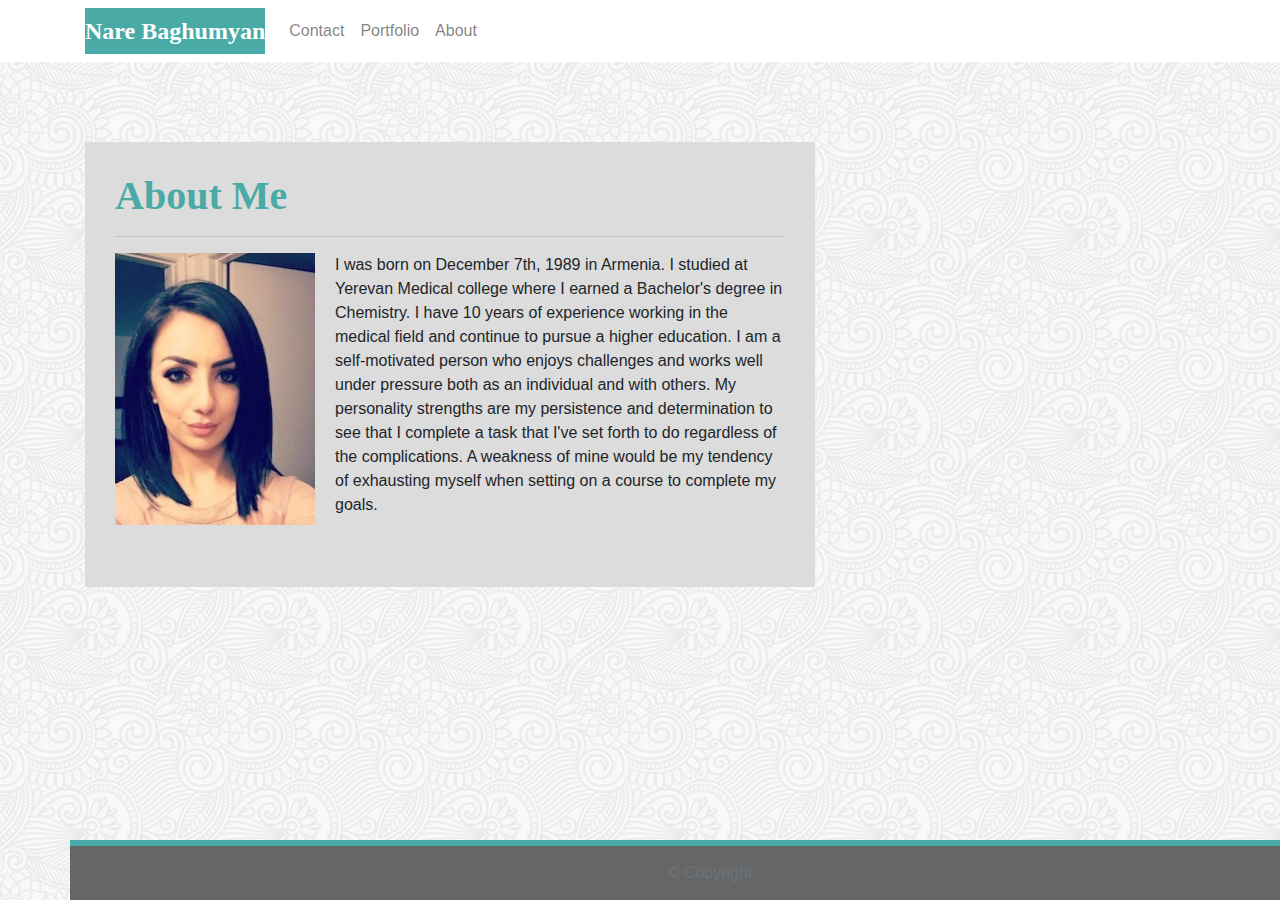
<file: index.html>
<!DOCTYPE html>

<html lang="en-us">

<head>

  <meta charset="UTF-8">

  <meta name="viewport" content="width=device-width, initial-scale=1.0">

  <meta http-equiv="X-UA-Compatible" content="ie=edge">

  <title>Bootstrap Basic Portfolio</title>


  <link rel="stylesheet" href="https://maxcdn.bootstrapcdn.com/bootstrap/4.0.0/css/bootstrap.min.css">

  <link rel="stylesheet" href="assets/css/style.css" media="screen">

</head>

<body>
  <nav class="navbar navbar-expand-lg navbar-light navbar-fixed-top">

    <div class="container">

      
      <div class="navbar-header">

        <a class="navbar-brand" href="index.html" id="logo">Nare Baghumyan</a>
      </div>
      <button type="button" class="navbar-toggler collapsed ml-auto" data-toggle="collapse" data-target="#page-nav-collapse" aria-expanded="false"> 

          <span class="sr-only">Toggle navigation</span>

          <span class="icon-bar"></span>

          <span class="icon-bar"></span>

          <span class="icon-bar"></span>

        </button>
 
        <div class="collapse navbar-collapse" id="page-nav-collapse">
          <ul class="nav navbar-nav navbar-right">
            <li>
              <a class="nav-link" href="contact.html">Contact</a>
            </li>
            <li>
              <a class="nav-link" href="portfolio.html">Portfolio</a>
            </li>
            <li>
              <a class="nav-link" href="index.html">About</a>
            </li>
          </ul>
        </div>
        
      </div>
      
    </nav>

  
  <main class="container">

    <section class="row">

      <div class="col-md-8">

        <article class="block">

          <h1 class="block-header">About Me</h1>

          <hr />

          <img src="assets/images/IMG_0013.jpg" alt="" id="about-image" />

          <p>I was born on December 7th, 1989 in Armenia.
              I studied at Yerevan Medical college where I earned a Bachelor's degree in Chemistry. 
              I have 10 years of experience working in the medical field and continue to pursue a higher education. 
              I am a self-motivated person who enjoys challenges and works well under pressure both as an individual and with others. 
              My personality strengths are my persistence and determination to see that I complete a task that I've set forth to do regardless of the complications.
              A weakness of mine would be my tendency of exhausting myself when setting on a course to complete my goals. 
          </p>

          <br />

        </article>

      </div>

   
  <footer class="footer">

    <div class="two-toned-footer-color"></div>

    <p class="text-muted text-muted-footer text-center">

      &copy; Copyright

    </p>

  </footer>

</body>

</html>
</file>
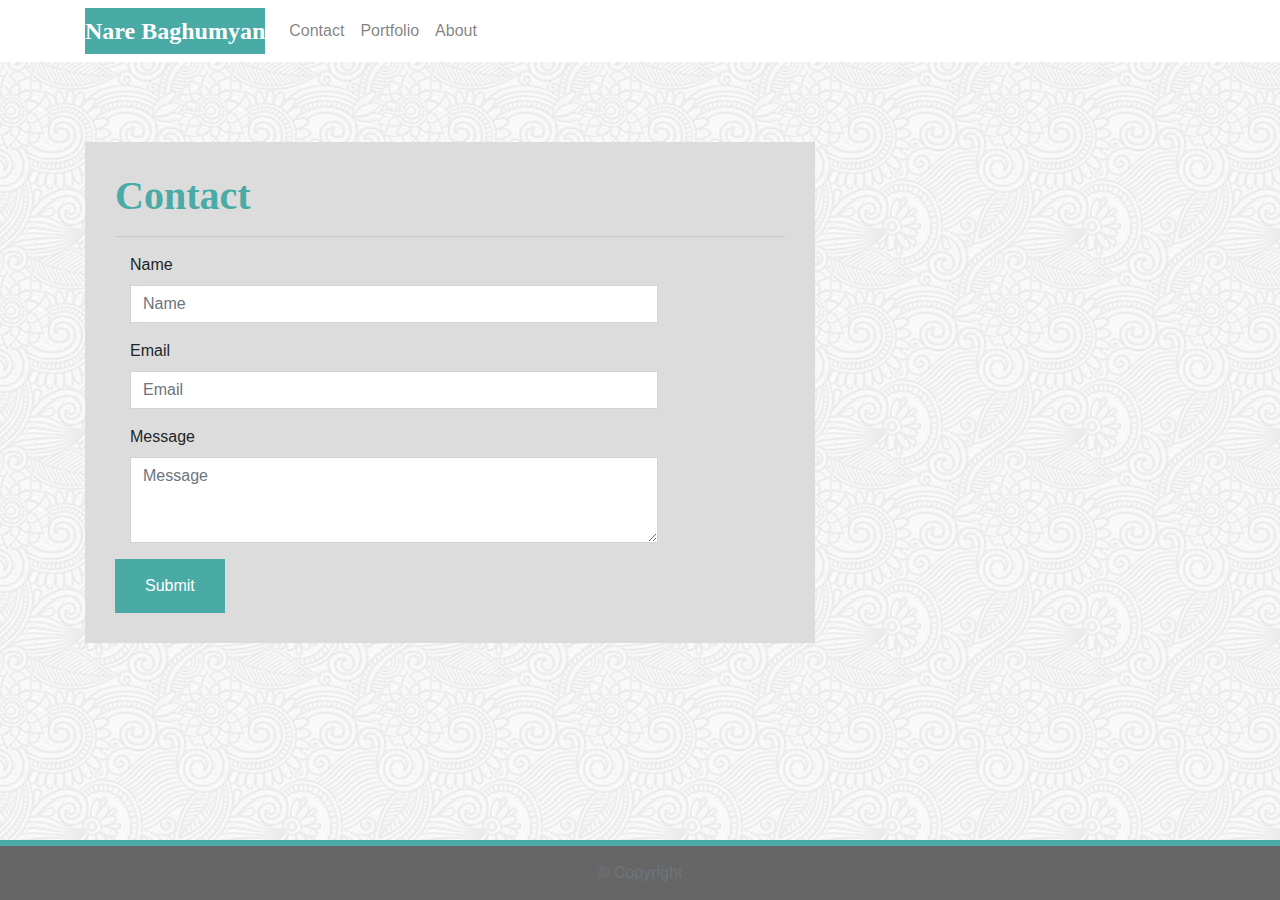
<file: contact.html>
<!DOCTYPE html>
<html lang="en-us">

<head>

  <meta charset="UTF-8">
  <meta name="viewport" content="width=device-width, initial-scale=1.0">
  <meta http-equiv="X-UA-Compatible" content="ie=edge">

  <title>Bootstrap Basic Portfolio</title>

  
  <link rel="stylesheet" href="https://maxcdn.bootstrapcdn.com/bootstrap/4.0.0/css/bootstrap.min.css">


  <link rel="stylesheet" href="assets/css/style.css" media="screen">

</head>

<body>

  <nav class="navbar navbar-expand-lg navbar-light navbar-fixed-top">
    <div class="container">
      
      <div class="navbar-header">
        <a class="navbar-brand" href="index.html" id="logo">Nare Baghumyan</a>
      </div>
      <button type="button" class="navbar-toggler collapsed ml-auto" data-toggle="collapse" data-target="#page-nav-collapse" aria-expanded="false">
          <span class="sr-only">Toggle navigation</span>

          <span class="icon-bar"></span>

          <span class="icon-bar"></span>

          <span class="icon-bar"></span>

        </button>
     
      <div class="collapse navbar-collapse" id="page-nav-collapse">

        <ul class="nav navbar-nav navbar-right">

          <li>

            <a class="nav-link" href="contact.html">Contact</a>

          </li>

          <li>

            <a class="nav-link" href="portfolio.html">Portfolio</a>

          </li>

          <li>

            <a class="nav-link" href="index.html">About</a>

          </li>

        </ul>

      </div>
      
    </div>
    
  </nav>
 
  <main class="container">

    <section class="row">

      <div class="col-md-8">

        <form class="block form-horizontal">

          <h1 class="block-header">Contact</h1>

          <hr />

          <div class="form-group">

            <label for="name" class="col-sm-2 control-label">Name</label>

            <div class="col-sm-10">

              <input type="email" class="form-control" id="name" placeholder="Name">

            </div>

          </div>

          <div class="form-group">

            <label for="email" class="col-sm-2 control-label">Email</label>

            <div class="col-sm-10">

              <input class="form-control" id="email" placeholder="Email">

            </div>

          </div>

          <div class="form-group">

            <label class="col-sm-2 control-label" for="msg">Message</label>

            <div class="col-sm-10">

              <textarea id="msg" class="form-control" rows="3" placeholder="Message"></textarea>
            </div>

          </div>

          <button class="submit-btn">Submit</button>

        </form>

      </section>
    
  </main>
  
  <footer class="footer">

    <div class="two-toned-footer-color"></div>
    <p class="text-muted text-muted-footer text-center">

      &copy; Copyright
    </p>

  </footer>
  

</body>

</html>
</file>
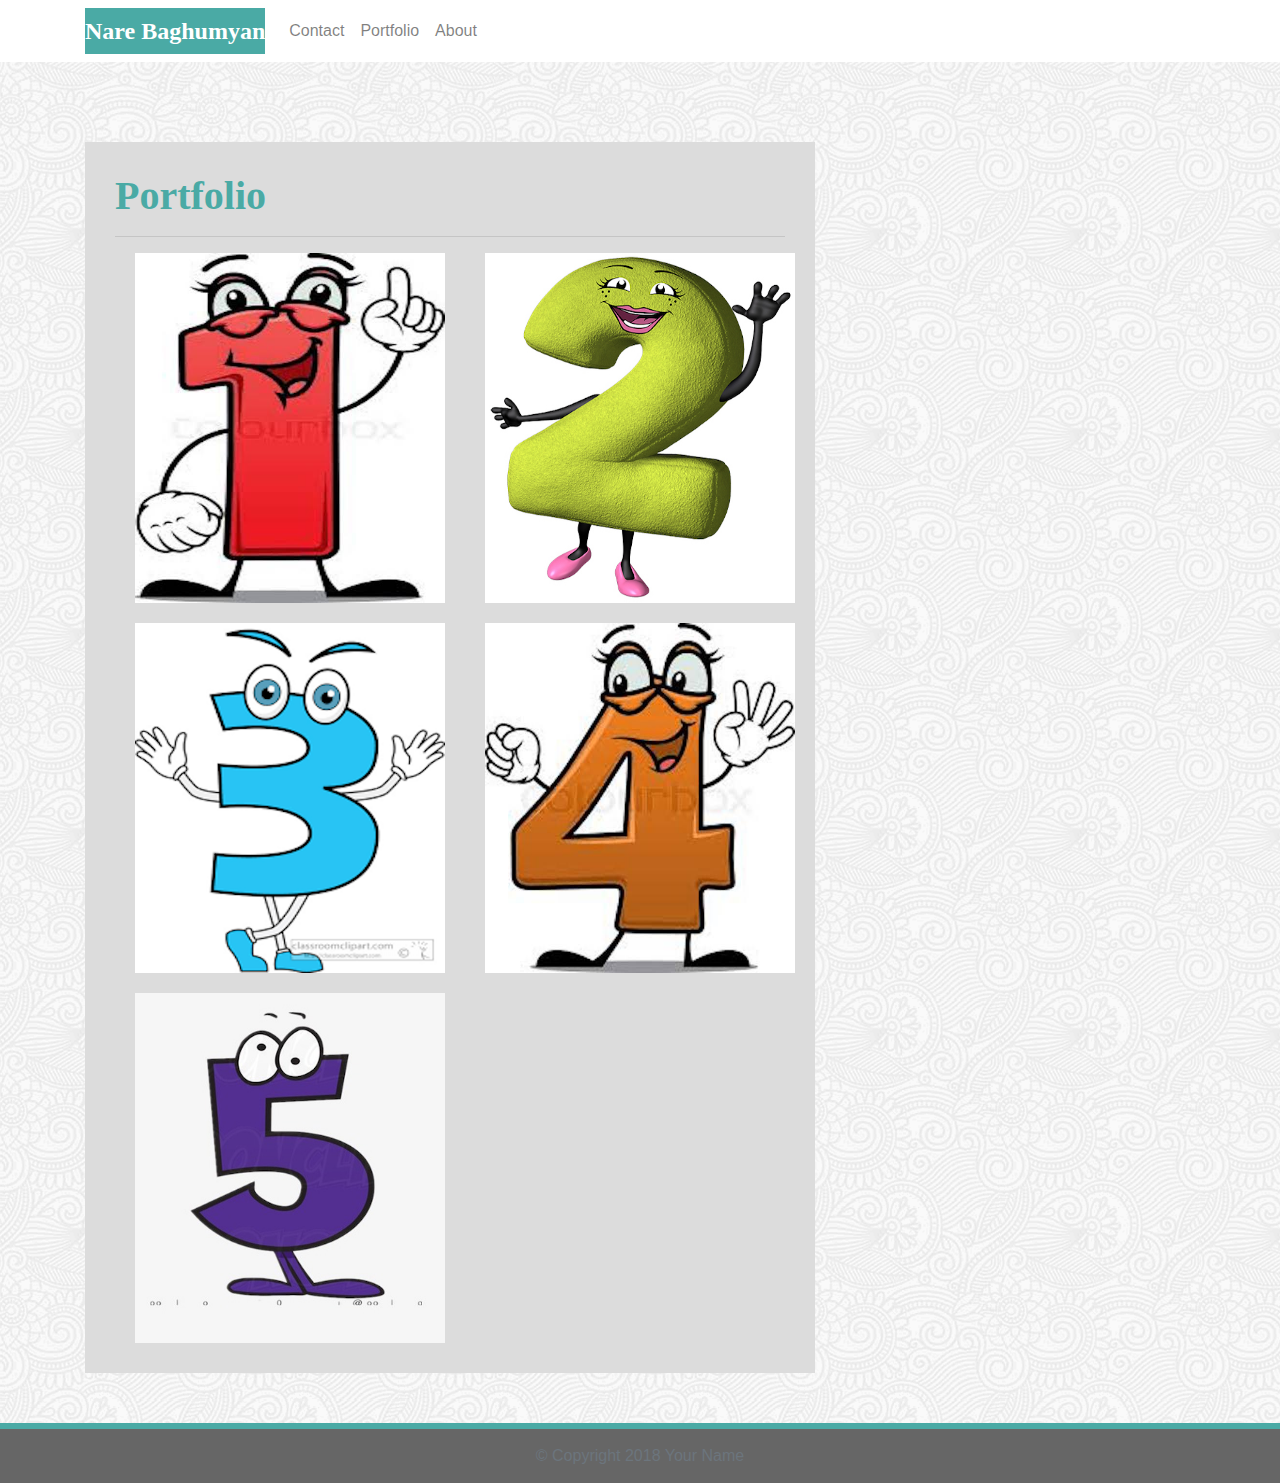
<file: portfolio.html>
<!DOCTYPE html>
<html lang="en-us">

<head>

  <meta charset="UTF-8">
  <meta name="viewport" content="width=device-width, initial-scale=1.0">
  <meta http-equiv="X-UA-Compatible" content="ie=edge">

  <title>Bootstrap Basic Portfolio</title>

  
  <link rel="stylesheet" href="https://maxcdn.bootstrapcdn.com/bootstrap/4.0.0/css/bootstrap.min.css">
 
  <link rel="stylesheet" href="assets/css/style.css" media="screen">

</head>

<body>
  <nav class="navbar navbar-expand-lg navbar-light navbar-fixed-top">

    <div class="container">
     
      <div class="navbar-header">

        <a class="navbar-brand" href="index.html" id="logo">Nare Baghumyan</a>
      </div>
      <button type="button" class="navbar-toggler collapsed ml-auto" data-toggle="collapse" data-target="#page-nav-collapse" aria-expanded="false">

          <span class="sr-only">Toggle navigation</span>

          <span class="icon-bar"></span>

          <span class="icon-bar"></span>

          <span class="icon-bar"></span>

        </button>
      
      <div class="collapse navbar-collapse" id="page-nav-collapse">

        <ul class="nav navbar-nav navbar-right">

          <li>
            <a class="nav-link" href="contact.html">Contact</a>

          </li>

          <li>

            <a class="nav-link" href="portfolio.html">Portfolio</a>

          </li>

          <li>

            <a class="nav-link" href="index.html">About</a>

          </li>

        </ul>

      </div>
     
    </div>
    
  </nav>
 
  <div class="container">

    <main class="row">

      <div class="col-md-8">

        <article class="block">

          <h1 class="block-header">Portfolio</h1>

          <hr />

          <div class="row">

            <div class="col-sm-6 col-md-12 col-lg-6">

                <img src="assets/images/untitled 1.jpeg" alt="Untitled Project"  style="
                width: 350px;
                height: 350px;
                margin-left: 0px;
                margin-right: 0px;
                padding-right: 20px;
                padding-left: 20px;">
            </div>

            <div class="col-sm-6 col-md-12 col-lg-6">

                <img src="assets/images/untitled 2.jpg" alt="Untitled Project"  style="
                width: 350px;
                height: 350px;
                margin-left: 0px;
                margin-right: 0px;
                margin-bottom: 20px;
                padding-right: 20px;
                padding-left: 20px;">
            </div>

          </div>

          <div class="row">

            <div class="col-sm-6 col-md-12 col-lg-6">

                <img src="assets/images/untitled 3.png" alt="Untitled Project"  style="
                width: 350px;
                height: 350px;
                margin-left: 0px;
                margin-right: 0px;
                padding-right: 20px;
                padding-left: 20px;">
            </div>

            <div class="col-sm-6 col-md-12 col-lg-6">
              
                <img src="assets/images/untitled 4.jpeg" alt="Untitled Project"  style="
                width: 350px;
                height: 350px;
                margin-left: 0px;
                margin-right: 0px;
                padding-right: 20px;
                padding-left: 20px;">

            </div>


          </div>

          <div class="row">

            <div class="col-sm-6 col-md-12 col-lg-6">

                <img src="assets/images/untitled 5.jpg" alt="Untitled Project" style="
                width: 350px;
                height: 350px;
                margin-left: 0px;
                margin-right: 0px;
                margin-top: 20px;
                padding-right: 20px;
                padding-left: 20px;">

            </div>

          </div>

        </article>

      </div>
      
      </div>

    </main>

  </div>
  

  
  <footer class="footer">

    <div class="two-toned-footer-color"></div>

    <p class="text-muted text-muted-footer text-center">

      &copy; Copyright 2018 Your Name

    </p>

  </footer>
  


</body>

</html>
</file>
<file: assets/css/style.css>
body {
    
    font-family: Arial, "Helvetica Neue", Helvetica, sans-serif;
    background-image: url("../images/full-bloom.png");
  }
  
  html {
    
    position: relative;
    min-height: 100%;
  }
  
  main {
    margin: 80px 0;
  }
  
  
  .block {
    background-color: gainsboro;
    padding: 30px;
    margin-bottom: 30px;
  }
  
  .block-header {
   
    color: #4aaaa5;
    font-family: Georgia, Times, "Times New Roman", serif;
    font-weight: bold;
  }
  
  
  #logo {
    font-family: Georgia, Times, "Times New Roman", serif;
    font-size: 24px;
    font-weight: bold;
    color: #fff;
    background: #4aaaa5;
  }
  
  .navbar-default .navbar-nav > li > a:hover {
    color: #4aaaa5;
  }
  
  .navbar {
    background: white;
    border: none;
  }
  
 
  @media only screen and (max-width: 767px) {
    .navbar-header {
      background-color: #4aaaa5;
    }
  }

  .connect-header {
    font-size: 25px;
  }
  
  .connect-photo {
   
    width: 55px;
    height: 55px;
  }
  
  #images {
  
    padding-top: 15px;
    text-align: center;
  }
  
  
  

  .footer {
    
    position: absolute;
    bottom: 0;
    width: 100%;
    height: 60px;
    background-color: #666;
  }
  
  .text-muted-footer {
    
    margin-top: 15px;
    color: #fff;
  }
  
  .two-toned-footer-color {
    height: 6px;
    padding-top: 3px;
    background-color: #4aaaa5;
  }
 
  .about-me-header {

    margin-bottom: 33px;
    font-family: Georgia, Times, "Times New Roman", serif;
  
  
    font-size: 32px;
    font-weight: bold;
    color: #4aaaa5;
  }
  
  #about-image {
    float: left;
    width: 200px;
    margin: 0 20px 10px 0;
  }
  
  .port-image {
    margin: 20px auto;
  }
  .rotate {
    transform: rotate(90deg)   
  }
  
  .form-control {
    
    border-radius: 0;
    min-width: 100%;
    max-width: 100%;
  }
  
  .submit-btn {
    padding: 15px 30px;
    font-size: 16px;
    font-weight: lighter;
    color: #fff;
    background-color: #4aaaa5;
    border: 0;
  }
  
  .submit-btn:hover {
    opacity: .7;
  }
</file>
